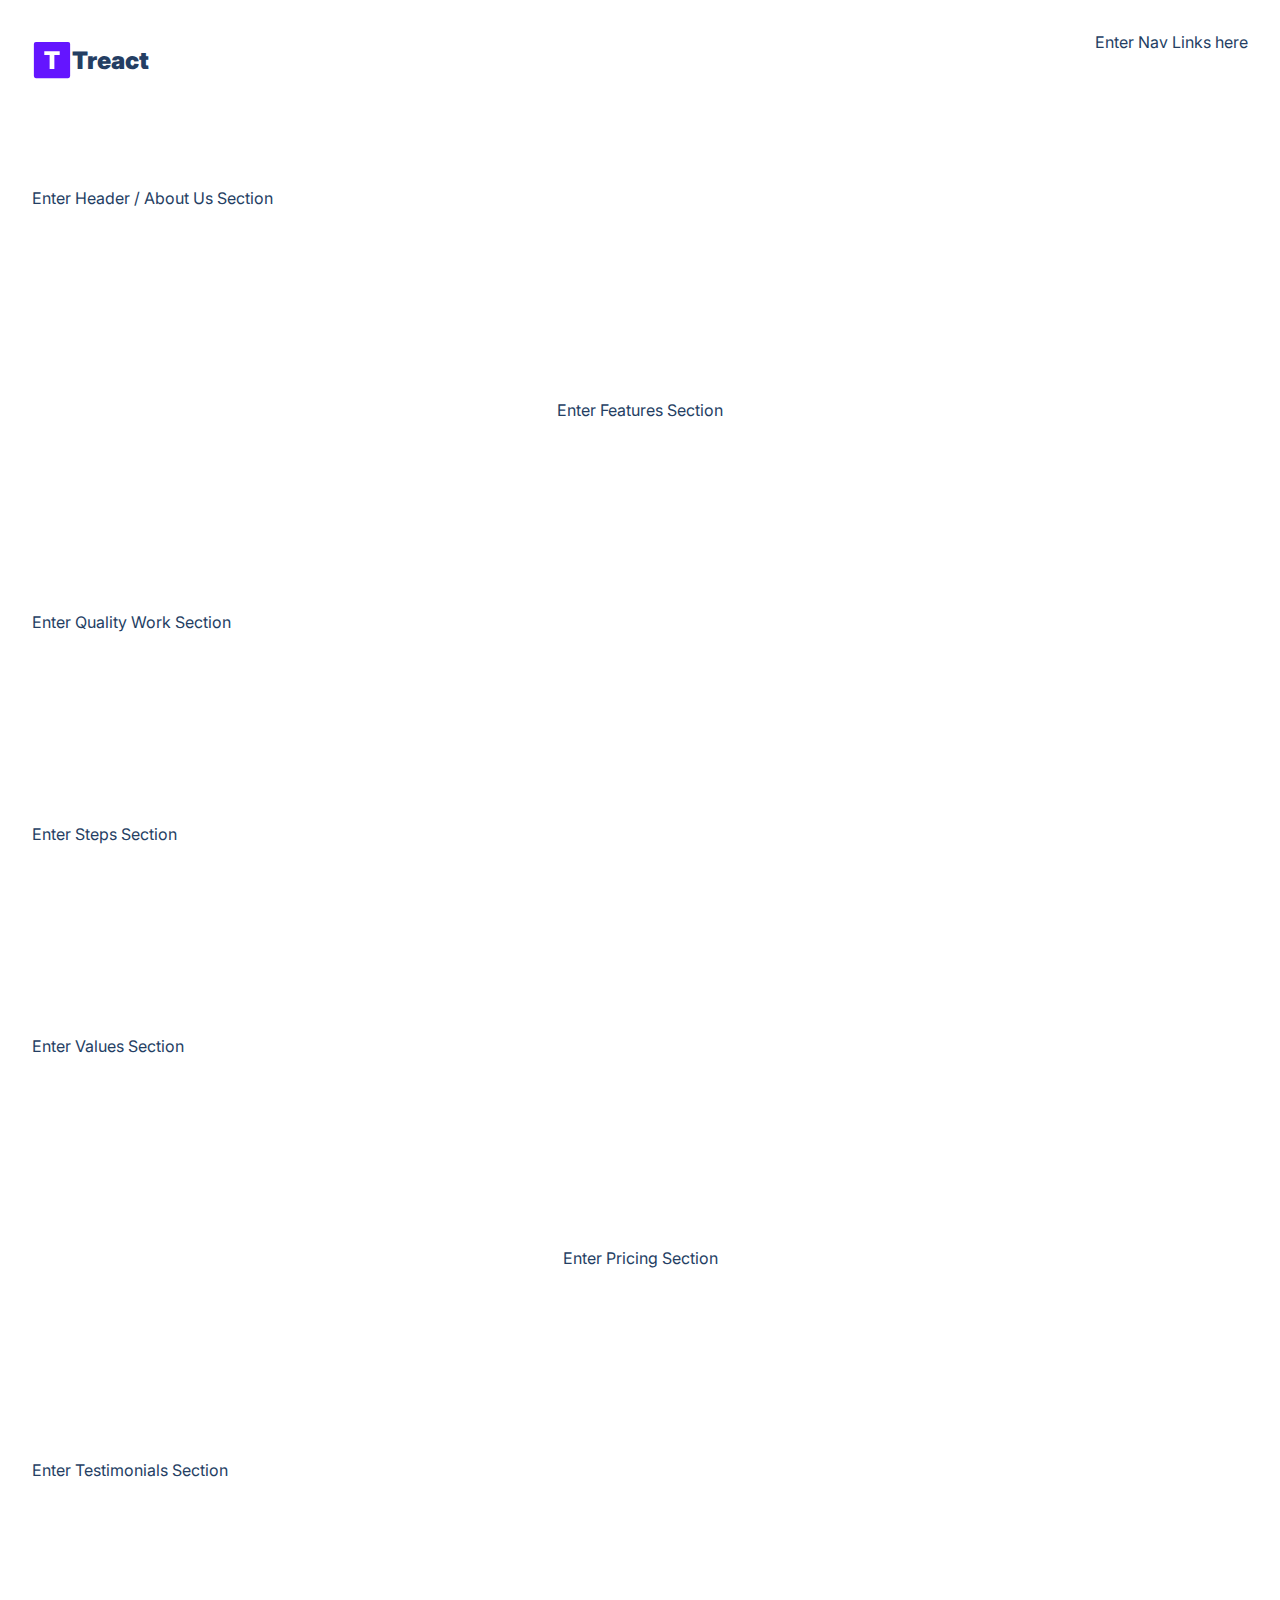
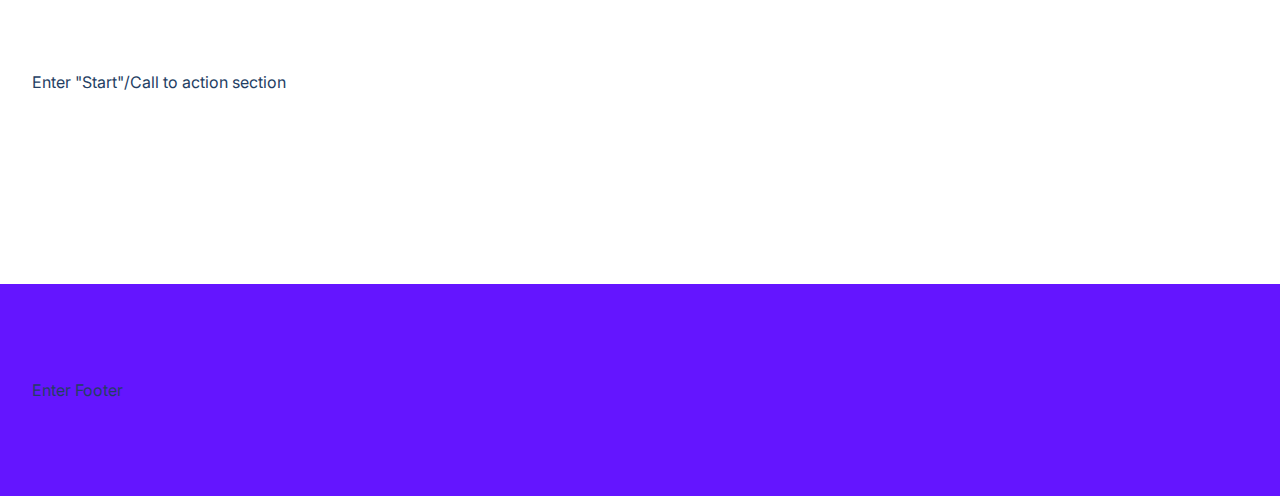
<file: Starter Code/index.html>
<!DOCTYPE html>
<html lang="en">

<head>
    <meta charset="UTF-8">
    <meta http-equiv="X-UA-Compatible" content="IE=edge">
    <meta name="viewport" content="width=device-width, initial-scale=1.0">
    <title>Starter Code index`</title>
    <link rel="stylesheet" href="style.css">
    <link rel="stylesheet" href="https://pro.fontawesome.com/releases/v5.10.0/css/all.css"
        integrity="sha384-AYmEC3Yw5cVb3ZcuHtOA93w35dYTsvhLPVnYs9eStHfGJvOvKxVfELGroGkvsg+p" crossorigin="anonymous" />
    <script src="script.js"></script>
</head>

<body>
    <!-- LANDING -->
    <section id="landing">
        <!-- START NAV -->
        <nav>
            <div class="row nav__row">
                <div class="nav__logo">
                    <img src="../assets/Logo.svg" class="nav__logo--img" alt="T Logo">
                <!--  -->Treact<!--  -->
                </div>
                <!--  -->Enter Nav Links here<!--  -->
                <button class="btn__menu" onclick="openMenu()">
                    <svg xmlns="http://www.w3.org/2000/svg" width="24" height="24" viewBox="0 0 24 24" fill="none"
                        stroke="currentColor" stroke-width="2" stroke-linecap="round" stroke-linejoin="round"
                        class="btn__menu--svg">
                        <line x1="3" y1="12" x2="21" y2="12"></line>
                        <line x1="3" y1="6" x2="21" y2="6"></line>
                        <line x1="3" y1="18" x2="21" y2="18"></line>
                    </svg>
                </button>
            </div>
        </nav>
        <!-- END NAV
        START MODAL -->
        <div class="modal">
            <button class="btn__menu btn__menu--close" onclick="closeMenu()">
                <svg xmlns="http://www.w3.org/2000/svg" width="24" height="24" viewBox="0 0 24 24" fill="none"
                    stroke="currentColor" stroke-width="2" stroke-linecap="round" stroke-linejoin="round"
                    class="light___StyledCloseIcon-lj69nl-14 fASujC">
                    <line x1="18" y1="6" x2="6" y2="18"></line>
                    <line x1="6" y1="6" x2="18" y2="18"></line>
                </svg>
            </button>
            <div class="modal__links">
                <a class="modal__link">About</a>
                <a class="modal__link">Blog</a>
                <a class="modal__link">Pricing</a>
                <a class="modal__link">Contact Us</a>
                <a class="modal__link">Login</a>
                <a class="modal__link modal__link--primary">Sign Up</a>
            </div>
        </div>
        <!-- END MODAL
        START HEADER -->
        <header>
            <div class="container">
                <div class="row">
                    <!--  -->Enter Header / About Us Section<!--  -->
            </div>
        </header>
        <!-- END HEADER -->
    </section>
    <!-- END LANDING
    START MAIN -->
    <main>
        <section id="features">
            <div class="container">
                <div class="row__narrow">
                    <!--  -->Enter Features Section<!--  -->
                </div>
            </div>
        </section>
        <section id="quality">
            <div class="container">
                <div class="row">
                    <!--  -->Enter Quality Work Section<!--  -->
                </div>
            </div>
        </section>
        <section id="steps">
            <div class="container">
                <div class="row">
                    <!--  -->Enter Steps Section<!--  -->
                </div>
            </div>
        </section>
        <section id="values">
            <div class="container">
                <div class="row">
                    <!--  -->Enter Values Section<!--  -->
                </div>
            </div>
        </section>
        <section id="pricing">
            <div class="container">
                <div class="row">
                    <!--  -->Enter Pricing Section<!--  -->
                </div>
            </div>
        </section>
        <section id="testimonials">
            <div class="container">
                <div class="row">
                    <!--  -->Enter Testimonials Section<!--  -->
                </div>
            </div>
        </section>
        <section id="start">
            <div class="container">
                <div class="row">
                    <!--  -->Enter "Start"/Call to action section<!--  -->
                </div>
            </div>
        </section>
    </main>
    <!-- END MAIN
    START FOOTER -->
    <footer>
        <div class="row footer__row">
            <!--  -->Enter Footer<!--  -->
        </div>
    </footer>
    <!-- END FOOTER -->
</body>

</html>
</file>
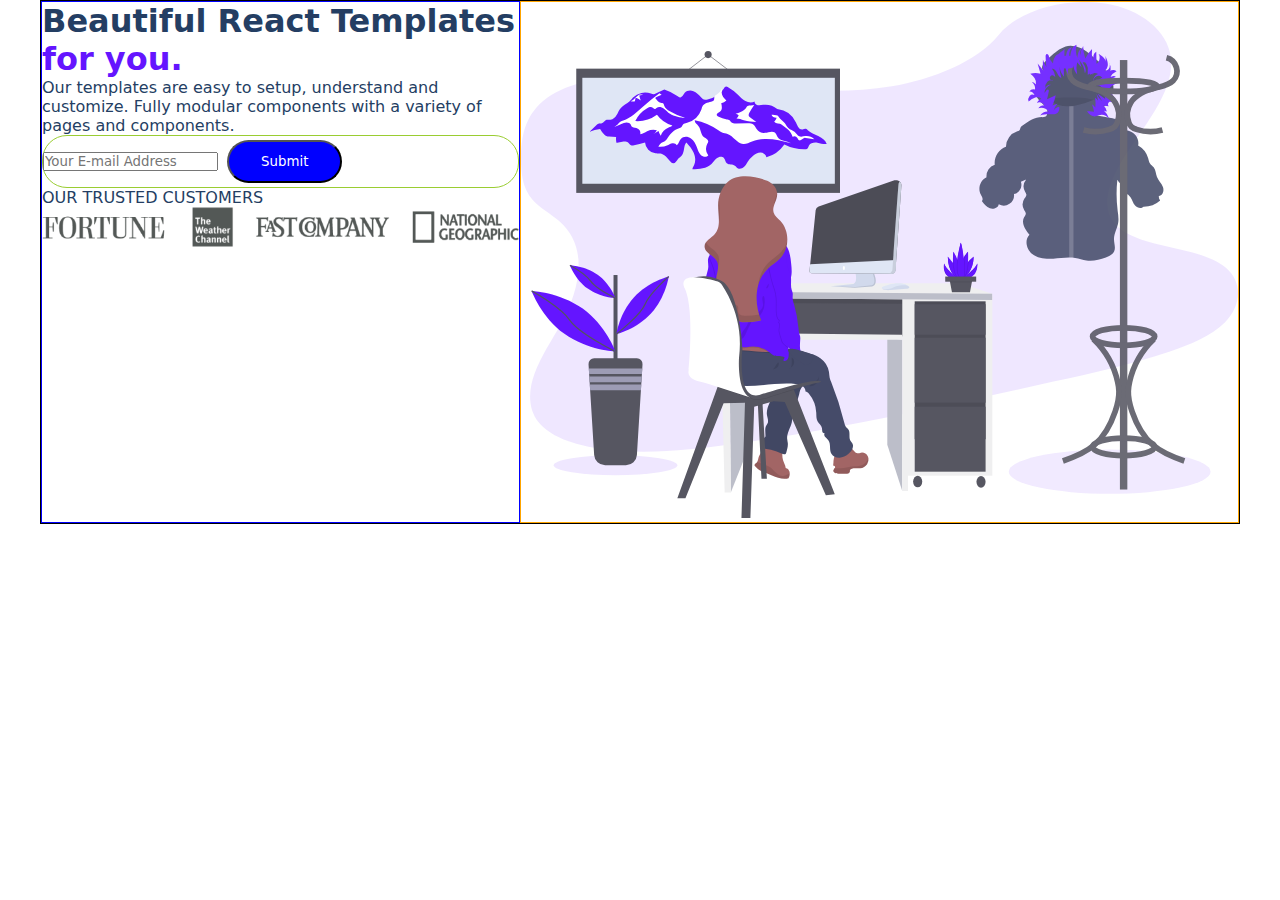
<file: formdex.html>
<!DOCTYPE html>
<html lang="en">
<head>
    <meta charset="UTF-8">
    <meta name="viewport" content="width=device-width, initial-scale=1.0">
    <title>This is for the Form element</title>
    <link rel="stylesheet" href="formdex.css">
</head>
<body>
    <div class="row">
        <div class="left40">
            <h1>Beautiful React Templates <span class="purple">for you.</span></h1>
            <p>Our templates are easy to setup, understand and customize. Fully modular components with a variety of pages and components.</p>

            <form class="form__style" action="">
                <div class="email__primary">
                    <input type="email" class="" name="email" id="email" placeholder="Your E-mail Address"
                    />
                    <input class="btn__primary" type="submit">
                </div>           
            </form>
            <p>OUR TRUSTED CUSTOMERS</p>
            <img src="./assets/TrustedCustomers.png" class="fitParent" alt="">

        </div>
        <div class="right60">
            <img src="./assets/ladyAtDeskHangParka.svg" class="fitParent" alt="">
        </div>
    </div>
    


</body>
</html>
</file>
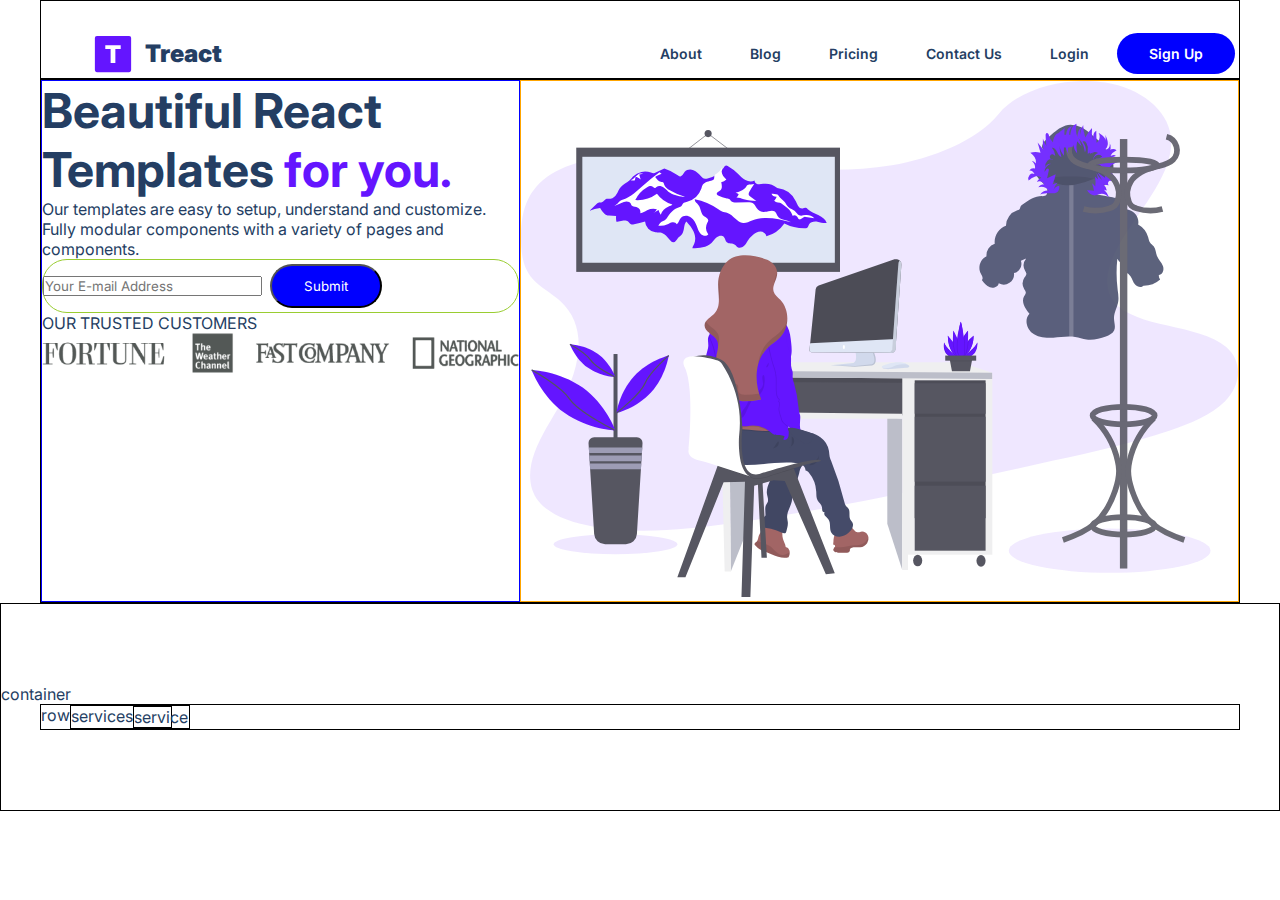
<file: index0526.html>
<!DOCTYPE html>
<html lang="en">
  <head>
    <meta charset="UTF-8" />
    <meta name="viewport" content="width=device-width, initial-scale=1.0" />
    <title>index0526</title>
    <link rel="stylesheet" href="./style0526.css" />
  </head>
  <body>
    <!-- NAV -->
    <div class="row">
      <nav>
        <div class="nav__brand">
          <figure class="nav__brand--img"></figure>
          <img
            src="./assets/Logo.svg"
            class="nav__brand--img"
            alt="Treact Logo"
          />
          Treact
        </div>

        <ul class="nav__menu">
          <li class="nav__menu--li">About</li>
          <li class="nav__menu--li">Blog</li>
          <li class="nav__menu--li">Pricing</li>
          <li class="nav__menu--li">Contact Us</li>
          <li class="nav__menu--li">Login</li>
          <li class="nav__menu--li btn__primary">Sign Up</li>
        </ul>
      </nav>
    </div>
    <!-- END NAV
    BEGIN ABOUT US -->

    <div class="row">
      <div class="left__40">
        <h1>Beautiful React Templates <span class="purple">for you.</span></h1>
        <p>
          Our templates are easy to setup, understand and customize. Fully
          modular components with a variety of pages and components.
        </p>

        <form class="form__style" action="">
          <div class="email__primary">
            <input
              type="email"
              class=""
              name="email"
              id="email"
              placeholder="Your E-mail Address"
            />
            <input class="btn__primary" type="submit" />
          </div>
        </form>
        <p>OUR TRUSTED CUSTOMERS</p>
        <img src="./assets/TrustedCustomers.png" class="parent__fit" alt="" />
      </div>
      <div class="right__60">
        <img src="./assets/ladyAtDeskHangParka.svg" class="parent__fit" alt="" />
      </div>
    </div>
    <!-- END ABOUT US
    BEGIN FEATURES -->

    <div class="container">container
        <div class="row">row
            <div class="services">services
                <div class="service">service
                    <div class="service__description"></div>
                </div>


            </div>
        </div>
    </div>


  </body>
</html>
</file>
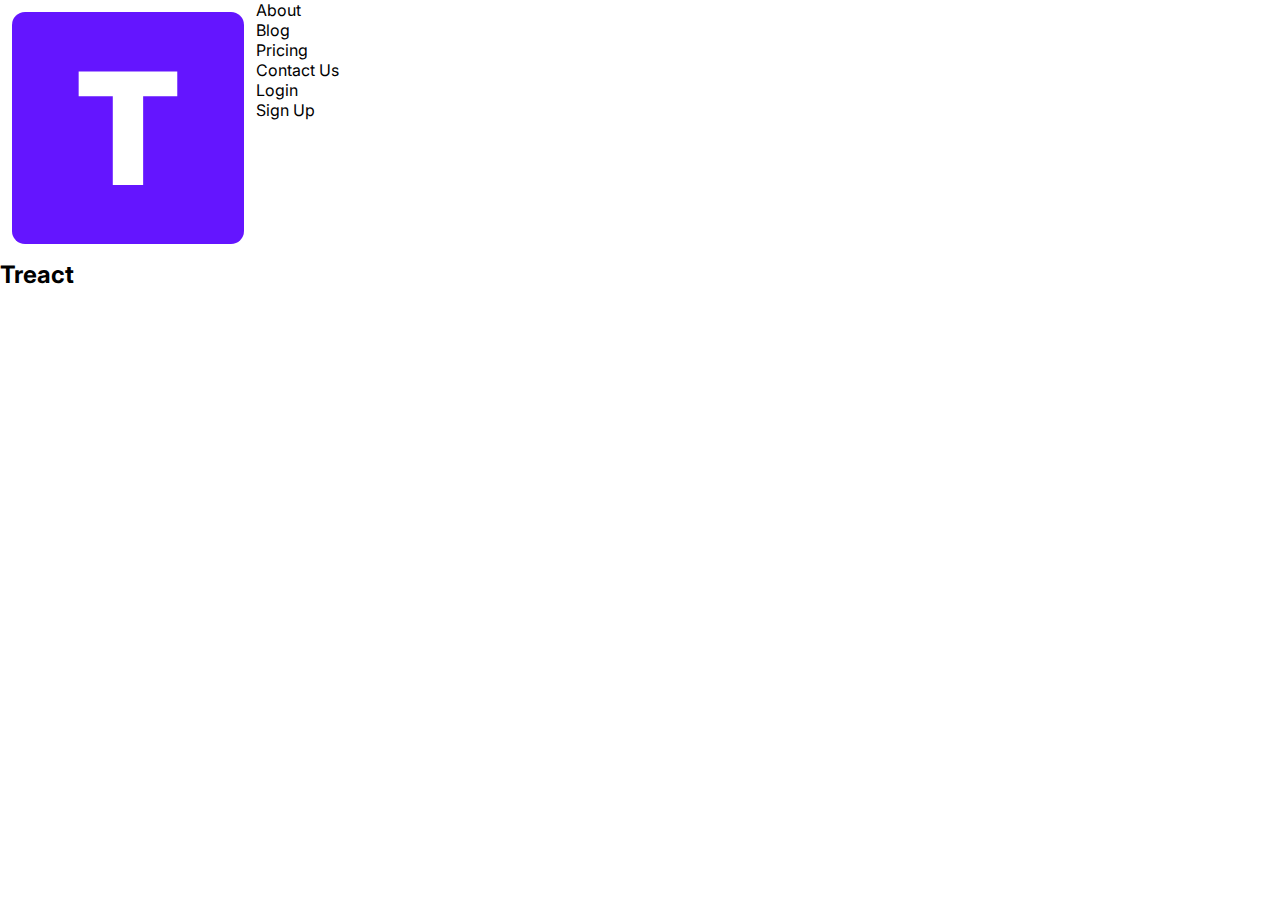
<file: pre0526index.html>
<!DOCTYPE html>
<html lang="en">
  <head>
    <meta charset="UTF-8" />
    <meta name="viewport" content="width=device-width, initial-scale=1.0" />
    <title>2.3 Treact Final Project</title>
    <link rel="stylesheet" href="./style.css" />
  </head>
  <body>
    <div class="row">
      <nav>
        <div class="nav__brand">
          <img
            src="./assets/Logo.svg"
            class="nav__brand--img"
            alt="Treact Logo"
          />
          <h2>Treact</h2>
        </div>

        <ul class="nav__menu">
          <li class="nav__menu--li">About</li>
          <li class="nav__menu--li">Blog</li>
          <li class="nav__menu--li">Pricing</li>
          <li class="nav__menu--li">Contact Us</li>
          <li class="nav__menu--li">Login</li>
          <li class="nav__menu--li btn__attention">Sign Up</li>
        </ul>
      </nav>
    </div>

    <!-- <section id="landing">LANDING SECTION
        <nav>Nav
            T Logo and Brand Name
        </nav>
        END NAV
        BEGIN MODAL
        <div class="modal">

        </div>

    </section>

    <main>MAIN</main>

    <footer>FOOTER</footer>
     -->
  </body>
</html>
</file>
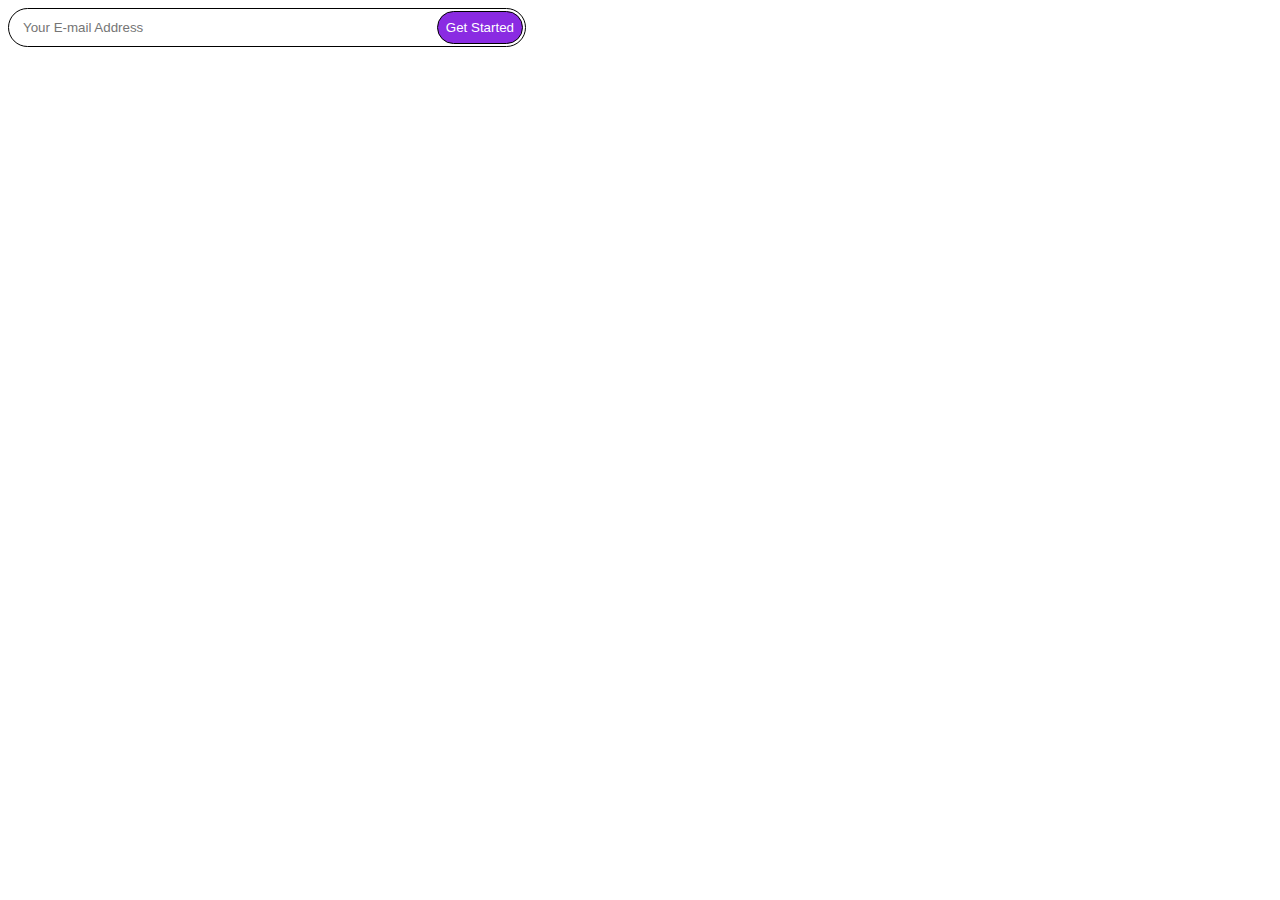
<file: test.html>
<!DOCTYPE html>
<html lang="en">
  <head>
    <meta charset="UTF-8" />
    <meta name="viewport" content="width=device-width, initial-scale=1.0" />
    <title>Test</title>
    <link rel="stylesheet" href="./test.css" />
  </head>
  <body>
    <div class="frame">
      <form class="form__style" action="">
        <input
          type="email"
          class="email__primary"
          name="email"
          id="email"
          placeholder="Your E-mail Address"
        />
        <button class="btn__special">Get Started</button>
      </form>
    </div>
  </body>
</html>
</file>
<file: Starter Code/style.css>
@import url('https://fonts.googleapis.com/css2?family=Inter:wght@100;200;300;400;500;600;700;800;900&display=swap');

* {
    margin: 0;
    padding: 0;
    box-sizing: border-box;
    font-family: 'Inter', system-ui;
    color: #243e63;
}

body {
    max-width: 100vw;
    overflow-x: hidden;
}

.row {
    width: 100%;
    max-width: 1280px;
    margin: 0 auto;
}

.row__narrow {
    width: 100%;
    max-width: 1024px;
    margin: 0 auto;
}

.container {
    padding: 96px 0;
}

.purple {
    color: #6415ff;
}

section {
    padding: 0 32px;
}

main {
    margin-bottom: 96px;
}

/* 
NAVBAR ↓
*/

nav {
    display: flex;
    padding-top: 32px;
}

.nav__row {
    display: flex;
    justify-content: space-between;
}

.nav__logo {
    display: flex;
    align-items: center;
    margin: 8px 0;
    padding-bottom: 4px;
    font-size: 24px;
    font-weight: 900;

}

.nav__logo--img {
    width: 40px;
    height: 40px;
    margin: 0 12 0 0;
}

/* MODAL ELEMENTS */
.btn__menu {
    display: none;
    background: transparent;
    border: none;
    transition: all 300ms ease;
}

.btn__menu--svg:hover {
    filter: invert(26%) sepia(94%) saturate(7476%) hue-rotate(261deg) brightness(94%) contrast(115%);
}

.modal {
    position: fixed;
    top: 0;
    left: 0;
    right: 0;
    height: 378px;
    margin: 24px 16px;
    padding: 32px;
    background-color: #fff;
    border: 1px solid rgb(229, 231, 235);
    border-radius: 8px;
    z-index: 4;
    visibility: hidden;
    opacity: 0;
    transform: translateX(300%);
    transition: all 300ms ease;
}

.modal__links {
    width: 100%;
    height: 100%;
    display: flex;
    flex-direction: column;
    align-items: center;
}

.modal__link {
    color: #1a202c;
    font-size: 18px;
    font-weight: 600;
    line-height: 1.5;
    margin: 8px 0;
    padding-bottom: 4px;
    border-bottom: 2px solid transparent;
}

.modal__link--primary {
    color: #f7fafc;
    padding: 12px 32px;
    background: #6415ff;
    border-radius: 500px;
    border: none;
}

.menu--open .modal {
    visibility: visible;
    opacity: 1;
    transform: translateX(0);
}

.btn__menu--close {
    position: fixed;
    top: 24px;
    right: 18px;
}

/* 
HEADER / ABOUT US ↓
*/

header .row {
    display: flex;
    align-items: center;
    justify-content: space-between;
}

/* 
FEATURES ↓
*/

#features {
    position: relative;
}

#features .row__narrow {
    display: flex;
    flex-direction: column;
    align-items: center;
}

/* 
QUALITY WORK ↓
*/

#quality .row {
    display: flex;
    justify-content: space-between;
    align-items: center;
}

/* 
STEPS ↓
*/

#steps .row {
    display: flex;
    justify-content: space-between;
    align-items: center;
}

/* 
VALUES ↓
*/

#values .row {
    display: flex;
    justify-content: space-between;
    align-items: center;
}

/*
PRICING ↓
*/

#pricing .row {
    display: flex;
    flex-direction: column;
    align-items: center;
}

/* 
TESTIMONIALS ↓
*/

#testimonials .row {
    display: flex;
}

/* 
START / CALL TO ACTION ↓
*/


#start .row {
    position: relative;
    overflow: hidden;
}

/* 
FOOTER ↓
*/

footer {
    padding: 96px 32px;
    background-color: rgb(100, 21, 255);
    margin-bottom: -32px;
    position: relative;
    overflow: hidden;
}

/* 
MOBILE RESPONSIVENESS ↓
*/

@media(max-width: 1280px) {
    header .row {
        align-items: flex-end;
    }
}

@media (max-width: 1024px) {

    .btn__menu {
        display: block;
    }
    header .row {
        flex-direction: column;
        align-items: center;
    }
    footer {
        padding: 80px 32px;
    }
}

@media(max-width: 768px) {
    #quality .row,
    #values .row {
        flex-direction: column-reverse;
    }
    #steps .row,
    #testimonials .row {
        flex-direction: column;
        align-items: center;
    }
    #pricing .row {
        margin-top: 40px;
    }
}

@media(max-width: 640px) {
    .container {
        padding: 80px 0;
    }
    .nav__logo {
        margin: 8px 0;
        padding-bottom: 4px;
    }
    main {
        margin-bottom: 80px;
    }
}
</file>
<file: formdex.css>
* {
    margin: 0;
    padding: 0;
    box-sizing: border-box;
    font-family: 'Inter', system-ui;
    color: #243e63;
    list-style: none;
}
.row {
    width: 100%;
    max-width: 1200px;
    margin: 0 auto;
    border: 1px black solid;
    display: flex;
}

.purple {
    color: #6415ff;
}

.form__style {
    border: 1px yellowgreen solid;
    border-radius: 25px;
    width: 100%;
}
.no-border {
    border: none;
}
.corners {
    border-radius: 25px;
}

.btn__primary {
    background-color: blue;
    color: white;
    padding: 12px 32px;
    margin: 4px;
    border-radius: 25px;
}

.left40 {
    width: 40%;
    border: 1px blue solid;
}
.right60 {
    width: 60%;
    border: 1px orange solid;
}
.fitParent {
    width: 100%;
}
</file>
<file: style0526.css>
@import url('https://fonts.googleapis.com/css2?family=Inter:wght@100;200;300;400;500;600;700;800;900&display=swap');

* {
    margin: 0;
    padding: 0;
    box-sizing: border-box;
    font-family: 'Inter', system-ui;
    color: #243e63;
    list-style: none;
}

.row {
    width: 100%;
    max-width: 1200px;
    margin: 0 auto;
    border: 1px black solid;
    display: flex;
}
h1 {
    font-size: 3rem;
}

.purple {
    color: #6415ff;
}
nav {
    width: 100%;
    display: flex;
    justify-content: space-between;
    align-items: center;
    /* height: 44px; */
    /* border: 1px red solid; */
    font-weight: 600;
    font-size: .875rem;
    margin-top: 28px;
}

.nav__brand {
    display: flex;
    align-items: center;
    font-size: 1.5rem;
    font-weight: 900;
}

.nav__brand--img {
    width: 40px;
    margin-right: 12px;
}

.nav__menu {
    display: flex;
    align-items: center;
}
.nav__menu--li {
    margin: 0px 1.5rem;
}

.form__style {
    border: 1px yellowgreen solid;
    border-radius: 25px;
    width: 100%;
}
.no-border {
    border: none;
}
.corners {
    border-radius: 25px;
}

.btn__primary {
    background-color: blue;
    color: white;
    padding: 12px 32px;
    margin: 4px;
    border-radius: 25px;
}

.left__40 {
    width: 40%;
    border: 1px blue solid;
}
.right__60 {
    width: 60%;
    border: 1px orange solid;
}
.parent__fit {
    width: 100%;
}

.container {
    border: 1px black solid;
    padding: 80px 0;

}

.services {
    display: flex;
    flex-wrap: wrap;
     border: 1px black solid;
}
.service {
    display: flex;
    width: calc(100%/3);
     border: 1px black solid;
}
.service__description {
    display: flex;
    flex-direction: column;
}
</file>
<file: style.css>
@import url('https://fonts.googleapis.com/css2?family=Inter:wght@100;200;300;400;500;600;700;800;900&display=swap');

* {
    margin: 0;
    padding: 0;
    box-sizing: border-box;
    font-family: 'Inter', system-ui;
    /* color: #243e63; */
    /* BLAKE */
    list-style-type: none;
    text-decoration: none;
    
}

body {
    max-width: 100vw;
    overflow-x: hidden;
}
#landing {
    padding: 32px 32px;
}
p {
    font-size: 16px;
    line-height: 1.5;
}

.row {
    width: 100%;
    max-width: 1280px;
    margin: 0 auto;
    /* BLAKE */
    display: flex;
}

.row__narrow {
    width: 100%;
    max-width: 1024px;
    margin: 0 auto;
}

.container {
    padding: 6rem 0;
    display: flex;
}

.purple {
    color: #6415ff;
}

section {
    padding: 0 32px;
}

main {
    margin-bottom: 96px;
}

/* 
NAVBAR ↓
*/

nav {
    display: flex;
    /* padding-top: 32px; */
}
.nav__row {
    display: flex;
    justify-content: space-between;
    align-items: center;
}
.nav__logo {
    display: flex;
    align-items: center;
    /* margin: 8px 0; */
    padding-bottom: 4px;
    font-size: 24px;
    font-weight: 900;
}
.nav__logo--img {
    width: 40px;
    height: 40px;
    margin-right: 12px;
}
/* BLAKE */
.nav__links {
    display: flex;
    align-items: center;
}
.nav__link {
    margin: 0px 24px;
    font-size: 14px;
            font-weight: 600;
}
.btn__special {
    border-radius: 24px;
    background-color: rgb(100 21 255);
    padding: 12px 32px;
    color: #f7fafc;

    /* border-color: transparent;

    letter-spacing: 0.025em;
    transition-property: background-color, border-color, color, fill, stroke, opacity, box-shadow, transform;
    transition-duration: 300ms; */
}
.left__40 {
    width: 40%;
    /* border: 1px blue solid; */
    /* display: flex;
    flex-direction: column;
    justify-content: space-between; */

}
.right__60 {
    width: 60%;
    /* max-width: 48rem; */
    /* border: 1px orange solid; */
    display: flex;
    justify-content: flex-end;
}
.parent__fit {
    width: 100%;
    /* max-width: 32rem; */

}
h1 {
    font-size: 36px;
}

/* MODAL ELEMENTS */
.btn__menu {
    display: none;
    background: transparent;
    border: none;
    transition: all 300ms ease;
}

.btn__menu--svg:hover {
    filter: invert(26%) sepia(94%) saturate(7476%) hue-rotate(261deg) brightness(94%) contrast(115%);
}

.modal {
    position: fixed;
    top: 0;
    left: 0;
    right: 0;
    height: 378px;
    margin: 24px 16px;
    padding: 32px;
    background-color: #fff;
    border: 1px solid rgb(229, 231, 235);
    border-radius: 8px;
    z-index: 4;
    visibility: hidden;
    opacity: 0;
    transform: translateX(300%);
    transition: all 300ms ease;
}

.modal__links {
    width: 100%;
    height: 100%;
    display: flex;
    flex-direction: column;
    align-items: center;
}

.modal__link {
    color: #1a202c;
    font-size: 18px;
    font-weight: 600;
    line-height: 1.5;
    margin: 8px 0;
    padding-bottom: 4px;
    border-bottom: 2px solid transparent;
}

.modal__link--primary {
    color: #f7fafc;
    padding: 12px 32px;
    background: #6415ff;
    border-radius: 500px;
    border: none;
}

.menu--open .modal {
    visibility: visible;
    opacity: 1;
    transform: translateX(0);
}

.btn__menu--close {
    position: fixed;
    top: 24px;
    right: 18px;
}

/* 
HEADER / ABOUT US ↓
*/

header .row {
    display: flex;
    align-items: center;
    justify-content: space-between;
}

/* BLAKE */

.about-us__para {
    margin: 32px 0;
}
.form__style {
    border: 1px greenyellow solid;
    border-radius: 25px;
    /* margin-right: 20%; */
    padding: 6px;
    display: flex;
    justify-content: space-between;
    max-width: 28rem;
}
.email__primary {
    outline: none;
    /* border: 1px black solid; */
    border: none;
    margin-left: 16px;


}

.about-us__customers {
    /* opacity: 1; */
    font-size: 12px;
    font-weight: 700;
    letter-spacing: .05em;
    color: rgb(160, 174, 192);
    /* padding: 32px 32px 0 32px; */
    margin-top: 48px;

}

.about-us__customers--img {
        width: 100%;
    padding-right: 128px;
        color: rgb(160, 174, 192);

}

/* 
FEATURES ↓
*/

#features {
    position: relative;
}

#features .row__narrow {
    display: flex;
    flex-direction: column;
    align-items: center;
}

/* 
QUALITY WORK ↓
*/

#quality .row {
    display: flex;
    justify-content: space-between;
    align-items: center;
}

/* 
STEPS ↓
*/

#steps .row {
    display: flex;
    justify-content: space-between;
    align-items: center;
}

/* 
VALUES ↓
*/

#values .row {
    display: flex;
    justify-content: space-between;
    align-items: center;
}

/*
PRICING ↓
*/

#pricing .row {
    display: flex;
    flex-direction: column;
    align-items: center;@import url('https://fonts.googleapis.com/css2?family=Inter:wght@100;200;300;400;500;600;700;800;900&display=swap');
}
/* 
TESTIMONIALS ↓
*/

#testimonials .row {
    display: flex;
}

/* 
START / CALL TO ACTION ↓
*/


#start .row {
    position: relative;
    overflow: hidden;
}

/* 
FOOTER ↓
*/

footer {
    padding: 96px 32px;
    background-color: rgb(100, 21, 255);
    margin-bottom: -32px;
    position: relative;
    overflow: hidden;
}

/* 
MOBILE RESPONSIVENESS ↓
*/
</file>
<file: test.css>
* {
  padding: 0;
  border: 0;
  /* outline: none; */
}

.frame {
  border: 1px black solid;
  width: 40vw;
  min-width: 300px;
  padding: 2px;
  border-radius: 25px;
}

.form__style {
  /* border: 1px black solid; */
  display: flex;
  justify-content: space-between
}
.email__primary {
  /* border: 1px black solid; */
  padding-left: 12px;
  border-radius: 25px;
}
.btn__special {
  border: 1px black solid;
  background-color: blueviolet;
  color: white;
  padding: 8px;
  border-radius: 25px;
}
</file>
